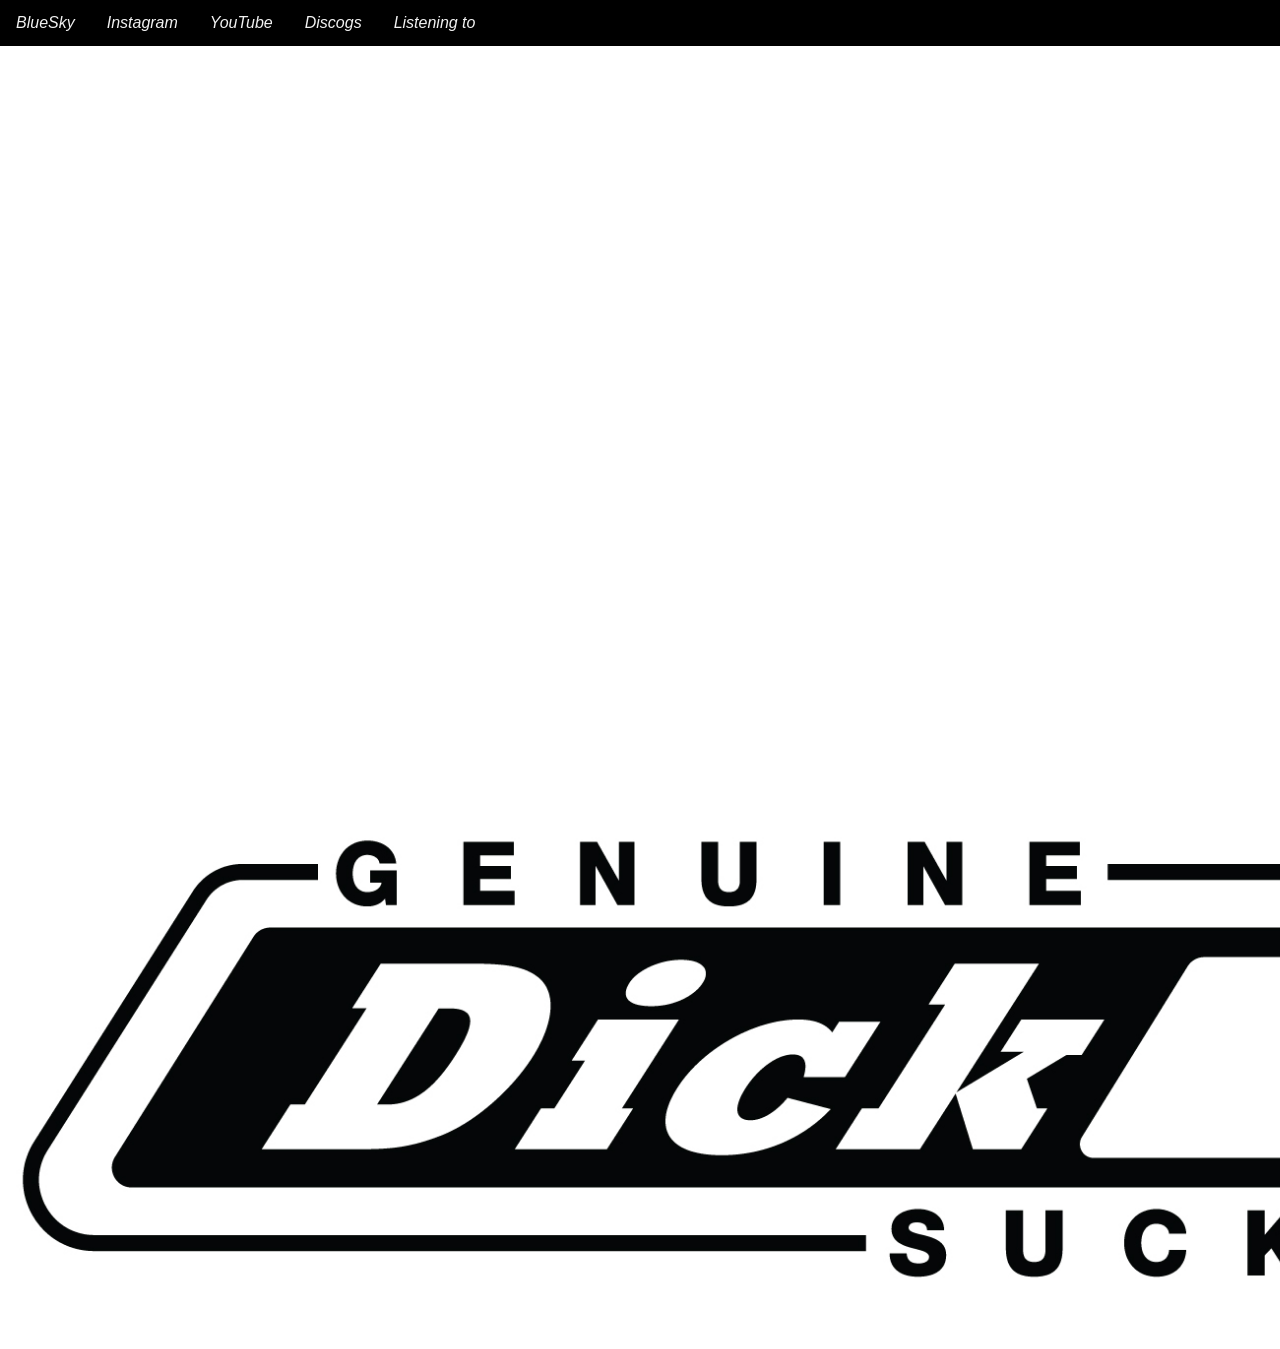
<file: index.html>
<!DOCTYPE html>
<head>
	<title>Buryon</title>
	<meta name="viewport" content="width=device-width, initial-scale=1">
	
	<link rel="stylesheet" href="style.css">

</head>

<body>
	<div class="parallax"></div>


<head>  
			<link rel="stylesheet" href="style.css">
 		 <meta name="viewport" content="width=device-width">
 		 <link rel="preconnect" href="https://fonts.gstatic.com">
		<link href="https://fonts.googleapis.com/css2?family=Texturina:wght@900&display=swap" rel="stylesheet">

</head>

<body>

	<main>
<picture>

  <pre><img src="Dicksucker-logo-new.jpg"  alt="Door Stuck!" style="width:1890px;height:100%;">

   </pre>  
     </picture>
		

	</main>

<div>
		<div id="navbar" class="sticky">
	<a href="https://bsky.app/profile/buryon.ca">BlueSky</a>
	<a href="https://www.instagram.com/b.uryon/">Instagram</a>  
	<a href="https://www.youtube.com/@ClickDude">YouTube</a> 
	<a href="https://www.discogs.com/user/JamesZabor/collection">Discogs</a> 
	<a href="https://descent.live/zaybor">Listening to</a> 
</div>
    <script src="player.js"></script>
</body>
</file>
<file: style.css>
.parallax {
    background-image: url("https://spark.adobe.com/page/58ykWzRqBJ0zs/images/dd0c5b24-4526-4c59-a191-653932baf64f.jpg?asset_id=99f8d904-586e-4b43-9298-d21bec86e550&img_etag=%2238f5c32804f9fe4a1829725e58fed26a%22&size=2560");

  
  min-height: 785px; 

  
  background-attachment: fixed;
  background-position: center;
  background-repeat: no-repeat;
  background-size: cover;
}


body {
  font-family:"Gill Sans", "Gill Sans MT", "Myriad Pro", "DejaVu Sans Condensed", Helvetica, Arial, "sans-serif";
	font-style: italic;
  margin: 0;
}

h1 { text-align: center;
	font-family: helvetica,sans-serif;
	text-decoration: line-through;

}

h2{ font-size: 60px;
	
}

#navbar {
  overflow: hidden;
  background-color: #000000;
}


#navbar a {
  float: left;
  display: block;
  color: #f2f2f2;
  text-align: center;
  padding: 14px 16px;
  text-decoration: none;
}

#navbar a:hover {
  background-color: #ddd;
  color: black;
}

.sticky {
  position: fixed;
  top: 0;
  width: 100%;
}

.sticky + .content {
  padding-top: 60px;
}
picture {
	text-align: center;
}

.ilightbox-container iframe {
    max-width: 820px;
    margin: 0 auto;
    display: block;
    overflow: hidden;
}


.lightbox-target {
    left: 0px;
}

* {
  box-sizing: border-box;
}

.row  {
  padding: 3px;
     left: 150px;
}

.column {
  padding: 5px;
      left: 150px;
}
.row:after {
  content: "";
  display: table;
  clear: both;
	
}

.column {
  float: left;
  width: 25%;
}

.modal {
  display: none;
  position: fixed;
  z-index: 1;
  padding-top: 100px;
  left: 0;
  top: 0;
  width: 100%;
  height: 100%;
  overflow: auto;
  background-color: white;
}

.modal-content {
  position: relative;
  background-color: #ffffff;
  margin: auto;
  padding: 0;
  width: 53%;
  max-width: 1200px;
}

.close {
  color: black;
  position: fixed;
  top: 10px;
  right: 25px;
  font-size: 35px;
  font-weight: bold;
}

.close:hover,
.close:focus {
  color: grey;
  text-decoration: none;
  cursor: pointer;
}

.mySlides {
  display: none;
}

.cursor {
  cursor: pointer;
}

.prev,
.next {
  cursor: pointer;
  position: absolute;
  top: 0%;
  width: auto;
  padding: 16px;
  margin-top: -50px;
  color: black;
  font-weight: bold;
  font-size: 20px;
	font-style: normal;
  transition: 0.6s ease;
  border-radius: 0 3px 3px 0;
  user-select: none;
  -webkit-user-select: none;
}

.next {
  right: 0;
  border-radius: 3px 0 0 3px;
}

.prev:hover,
.next:hover {
  background-color: rgba(0, 0, 0, 0.3);
}

.numbertext {
  color: #ffffff;
  font-size: 12px;
  padding: 8px 12px;
  position: absolute;
  top: 0;
}

img {
  margin-bottom: -4px;
}

.caption-container {
  text-align: center;
  background-color: white ;
  padding: 2px 16px;
  color: black;
}

.demo {
  opacity: 0.6;
}

.active,
.demo:hover {
  opacity: 1;
}

img.hover-shadow {
  transition: 0.3s;
}

.hover-shadow:hover {
  box-shadow: 0 4px 8px 0 rgba(0, 0, 0, 0.2), 0 6px 20px 0 rgba(0, 0, 0, 0.19);
}
</file>
